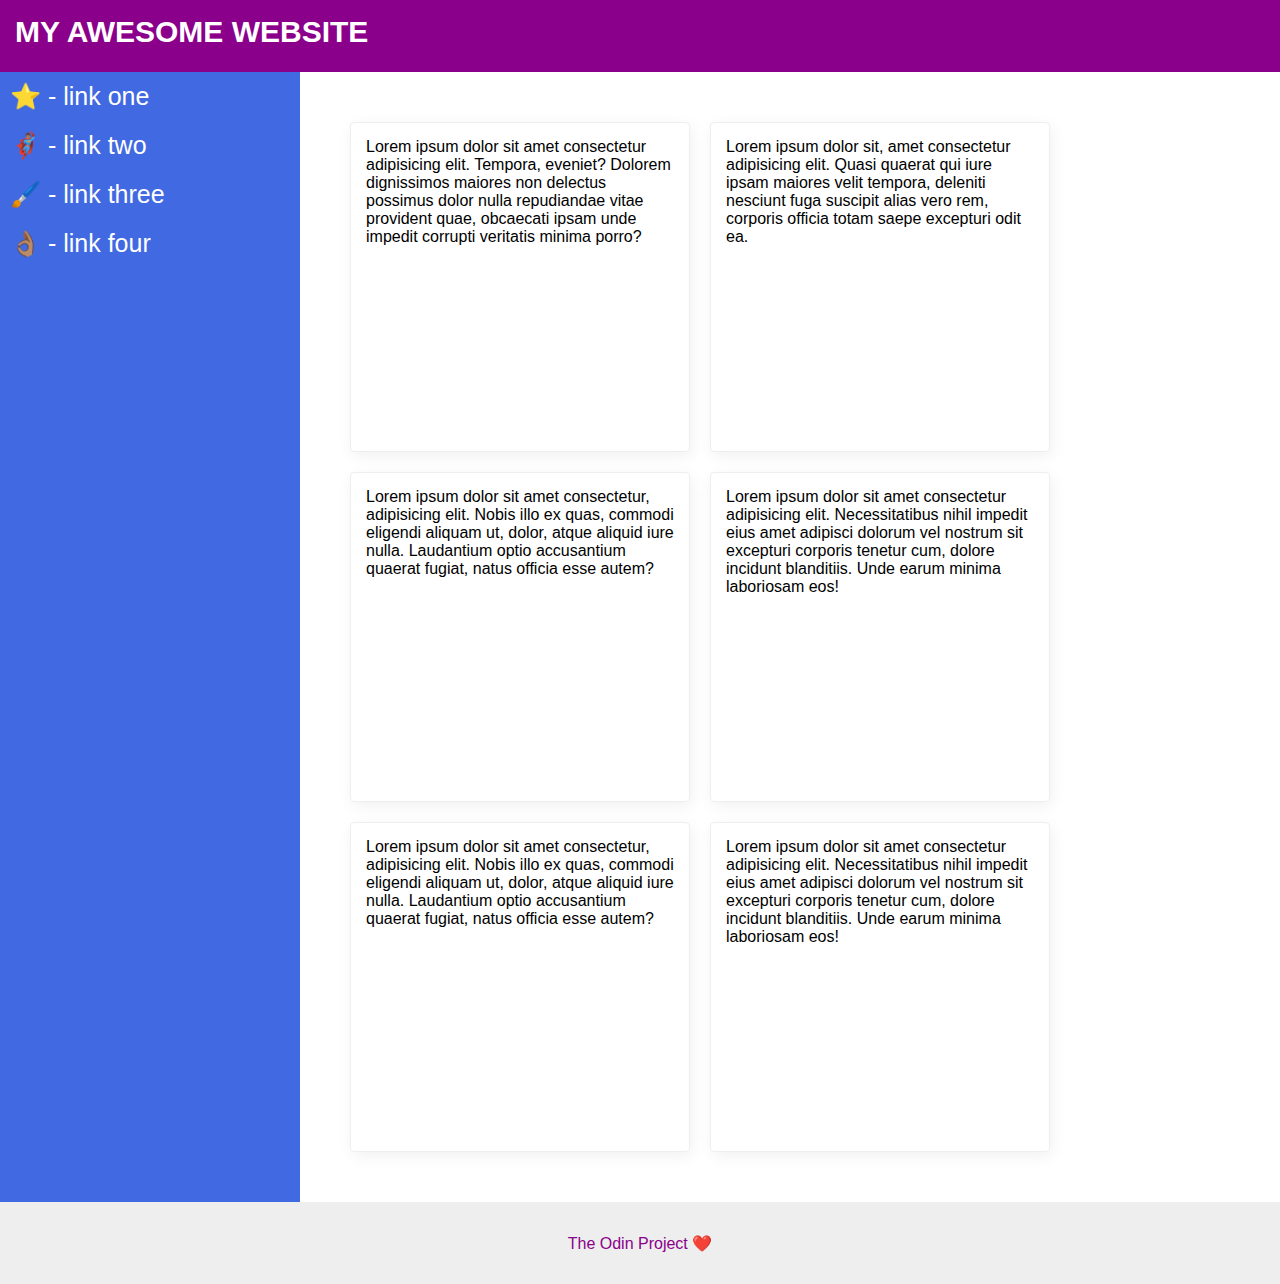
<file: foundations/flex/07-flex-layout-2/index.html>
<!DOCTYPE html>
<html lang="en">
  <head>
    <meta charset="UTF-8">
    <meta http-equiv="X-UA-Compatible" content="IE=edge">
    <meta name="viewport" content="width=device-width, initial-scale=1.0">
    <title>The Holy Grail</title>
    <link rel="stylesheet" href="style.css">
  </head>
  <body>
    <div class="header">
      MY AWESOME WEBSITE
    </div>
    
    <div class="middle">
    <div class="sidebar">
      <ul>
        <li><a href="#">⭐ - link one</a></li>
        <li><a href="#">🦸🏽‍♂️ - link two</a></li>
        <li><a href="#">🖌️ - link three</a></li>
        <li><a href="#">👌🏽 - link four</a></li>
      </ul>
    </div>
    
    <div class="cards">
    <div class="card" id="one">Lorem ipsum dolor sit amet consectetur adipisicing elit. Tempora, eveniet? Dolorem dignissimos maiores non delectus possimus dolor nulla repudiandae vitae provident quae, obcaecati ipsam unde impedit corrupti veritatis minima porro?</div>
    <div class="card">Lorem ipsum dolor sit, amet consectetur adipisicing elit. Quasi quaerat qui iure ipsam maiores velit tempora, deleniti nesciunt fuga suscipit alias vero rem, corporis officia totam saepe excepturi odit ea.</div>
    <div class="card">Lorem ipsum dolor sit amet consectetur, adipisicing elit. Nobis illo ex quas, commodi eligendi aliquam ut, dolor, atque aliquid iure nulla. Laudantium optio accusantium quaerat fugiat, natus officia esse autem?</div>
    <div class="card">Lorem ipsum dolor sit amet consectetur adipisicing elit. Necessitatibus nihil impedit eius amet adipisci dolorum vel nostrum sit excepturi corporis tenetur cum, dolore incidunt blanditiis. Unde earum minima laboriosam eos!</div>
    <div class="card">Lorem ipsum dolor sit amet consectetur, adipisicing elit. Nobis illo ex quas, commodi eligendi aliquam ut, dolor, atque aliquid iure nulla. Laudantium optio accusantium quaerat fugiat, natus officia esse autem?</div>
    <div class="card">Lorem ipsum dolor sit amet consectetur adipisicing elit. Necessitatibus nihil impedit eius amet adipisci dolorum vel nostrum sit excepturi corporis tenetur cum, dolore incidunt blanditiis. Unde earum minima laboriosam eos!</div>
    </div>
  </div>

    <div class="footer">
      The Odin Project ❤️
    </div>
  </body>
</html>
</file>
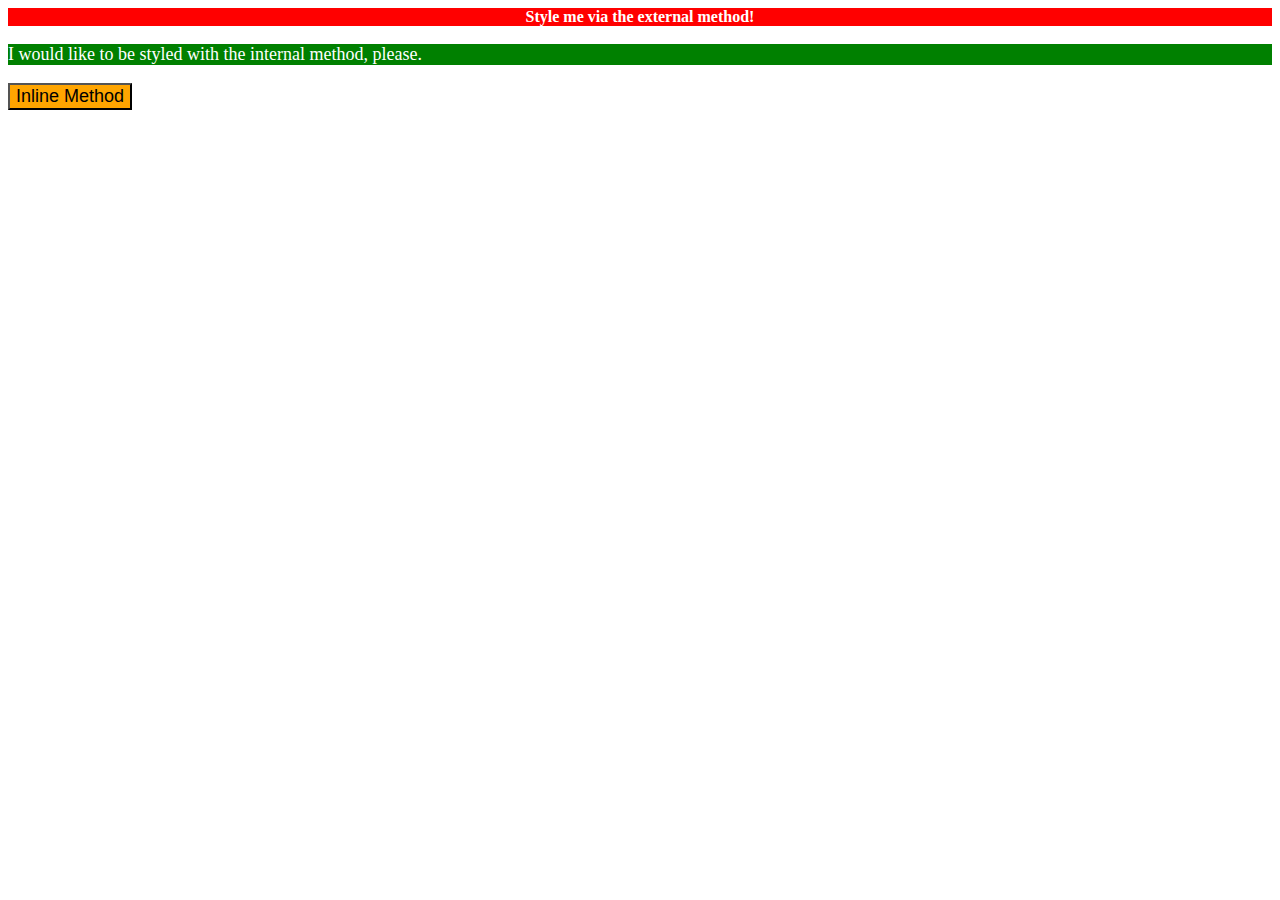
<file: foundations/intro-to-css/01-css-methods/index.html>
<!DOCTYPE html>
<html lang="en">
  <head>
    <link rel="stylesheet" href="./style/style.css">
    <style>
      p {
        background-color: green;
        color: white;
        font-size: 18px;
      }
    </style>
    <meta charset="UTF-8">
    <meta http-equiv="X-UA-Compatible" content="IE=edge">
    <meta name="viewport" content="width=device-width, initial-scale=1.0">
    <title>Methods for Adding CSS</title>
  </head>
  <body>
    <div>Style me via the external method!</div>
    <p>I would like to be styled with the internal method, please.</p>
    <button style="background-color: orange; font-size: 18px;">Inline Method</button>
  </body>
</html>
</file>
<file: foundations/flex/07-flex-layout-2/style.css>
body {
  display: flex;
  flex-direction: column;
  font-family: -apple-system, BlinkMacSystemFont, 'Segoe UI', Roboto, Oxygen, Ubuntu, Cantarell, 'Open Sans', 'Helvetica Neue', sans-serif;
  margin: 0;
  min-height: 100vh;
  
}

.header {
  box-sizing: border-box;
  height: 72px;
  background: darkmagenta;
  color: white;
  font-weight: 900;
  font-size: 30px;
  padding: 15px;
  
}

.footer {
  display: flex;
  height: 82px;
  background: #eee;
  color: darkmagenta;
  margin-top: auto;
  justify-content: center;
  align-items: center;
  
 
}

.sidebar {

  width: 300px;
  background: royalblue;
  box-sizing: border-box;
  height: 1150px;
  margin-bottom: -20px;
  
}

.card {
  border: 1px solid #eee;
  box-shadow: 2px 4px 16px rgba(0,0,0,.06);
  border-radius: 4px;

  width: 340px;
  padding: 15px;
  box-sizing: border-box;
}

.middle{
  display: flex;
  justify-content: flex-start;
  flex-direction: row;
}

.cards{
  display: flex;
  flex-wrap: wrap;
  margin: 50px;
  flex: 5;
  gap: 20px;
}

a{
    color: #FFFFFF;
    text-decoration: none;
}

li{
  list-style-type: none;
  font-size: 25px;
  
  
}
.sidebar ul{
  margin: 10px;
  padding: 0;
  gap: 15px;
}

.sidebar li{
  margin-bottom: 20px;
}
</file>
<file: foundations/intro-to-css/01-css-methods/style/style.css>
div {
    background-color: red;
    color: white;
    font: 32px;
    text-align: center;
    font-weight: bold;
}
</file>
